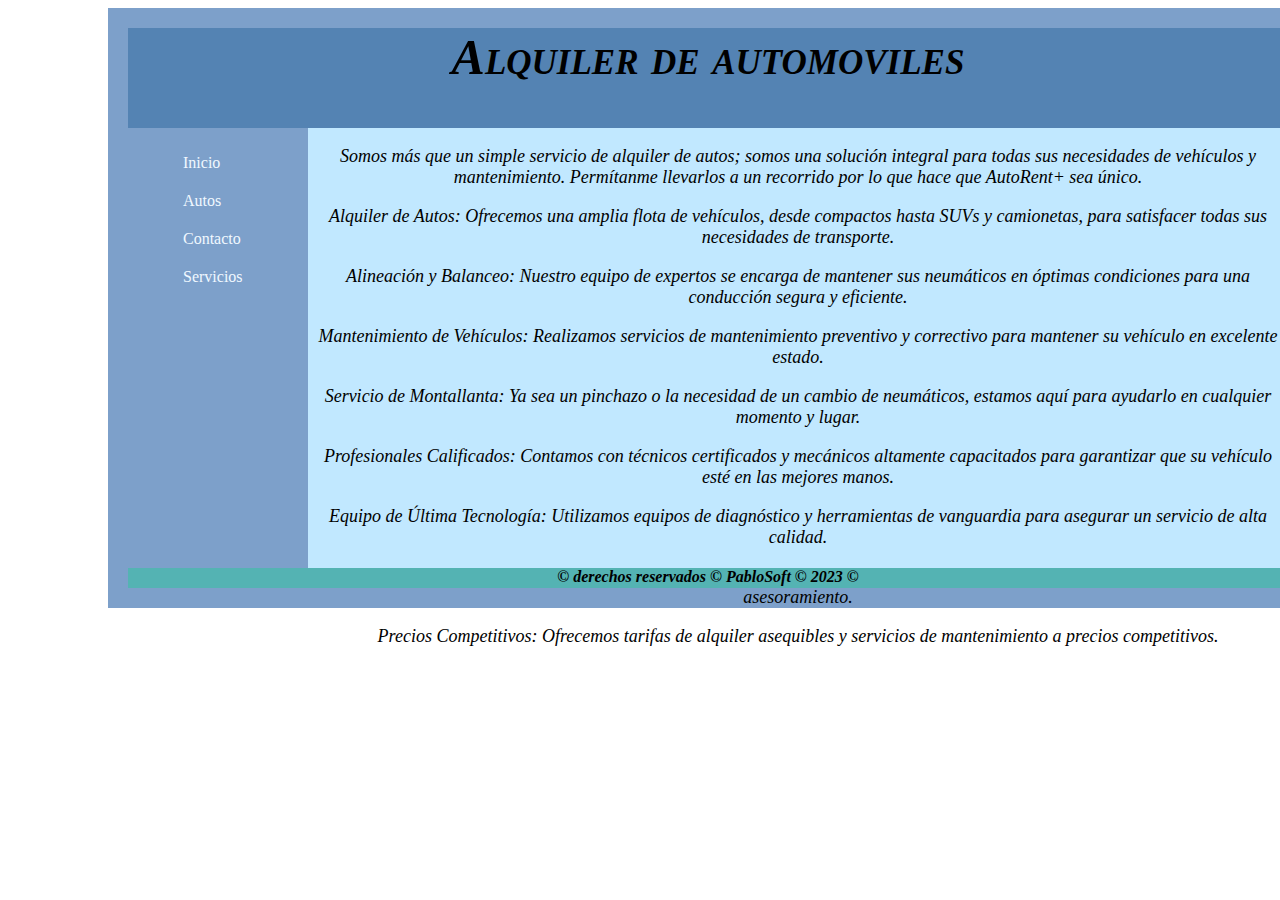
<file: index.html>
<!doctype html>
<html>
<head>
<meta charset="utf-8">
<title>Alquiler de carros</title>
<link rel="stylesheet" href="css/Estilos.css">
<style type="text/css">

</style>
</head>

<body>
<div id="contenedor">
  <div id="encabezado">Alquiler de automoviles</div>
  <div id="menu">
    <ul class="nav">
    <li><a href="">Inicio</a></li>
    <li><a href="autos.html">Autos</a></li>
    <li><a href="contacto.html">Contacto</a></li>
    <li><a href="">Servicios</a>
        <ul>
    <li><a href="balanceo.html">Alineación</a></li>    
    <li><a href="mantenimiento.html">Mantenimiento</a></li>
    <li><a href="montallantas.html">Montallantas</a></li>
     </ul></li>
     
</ul>
  </div>
  <div id="contenido">
    <p>      
      Somos más que un simple servicio de alquiler de autos; somos una solución integral para todas sus necesidades de vehículos y mantenimiento. Permítanme llevarlos a un recorrido por lo que hace que AutoRent+ sea único.
      </p>
    <p>
        <p>Alquiler de Autos: Ofrecemos una amplia flota de vehículos, desde compactos hasta SUVs y camionetas, para satisfacer todas sus necesidades de transporte.</p>
       <p>Alineación y Balanceo: Nuestro equipo de expertos se encarga de mantener sus neumáticos en óptimas condiciones para una conducción segura y eficiente.</p>
       <p> Mantenimiento de Vehículos: Realizamos servicios de mantenimiento preventivo y correctivo para mantener su vehículo en excelente estado.</p>
       <p> Servicio de Montallanta: Ya sea un pinchazo o la necesidad de un cambio de neumáticos, estamos aquí para ayudarlo en cualquier momento y lugar.</p>
      </p>
    <p>    
        <p>Profesionales Calificados: Contamos con técnicos certificados y mecánicos altamente capacitados para garantizar que su vehículo esté en las mejores manos.</p>
        <p>Equipo de Última Tecnología: Utilizamos equipos de diagnóstico y herramientas de vanguardia para asegurar un servicio de alta calidad.</p>
        <p>Atención al Cliente: Nuestra prioridad es la satisfacción del cliente. Estamos disponibles para responder sus preguntas y brindar asesoramiento.</p>
        <p>Precios Competitivos: Ofrecemos tarifas de alquiler asequibles y servicios de mantenimiento a precios competitivos.</p>
    </p>
  </div>
  <div id="pie">
    <footer>© derechos reservados © PabloSoft © 2023 ©</footer>
  </div>
</div>
</body>
</html>
</file>
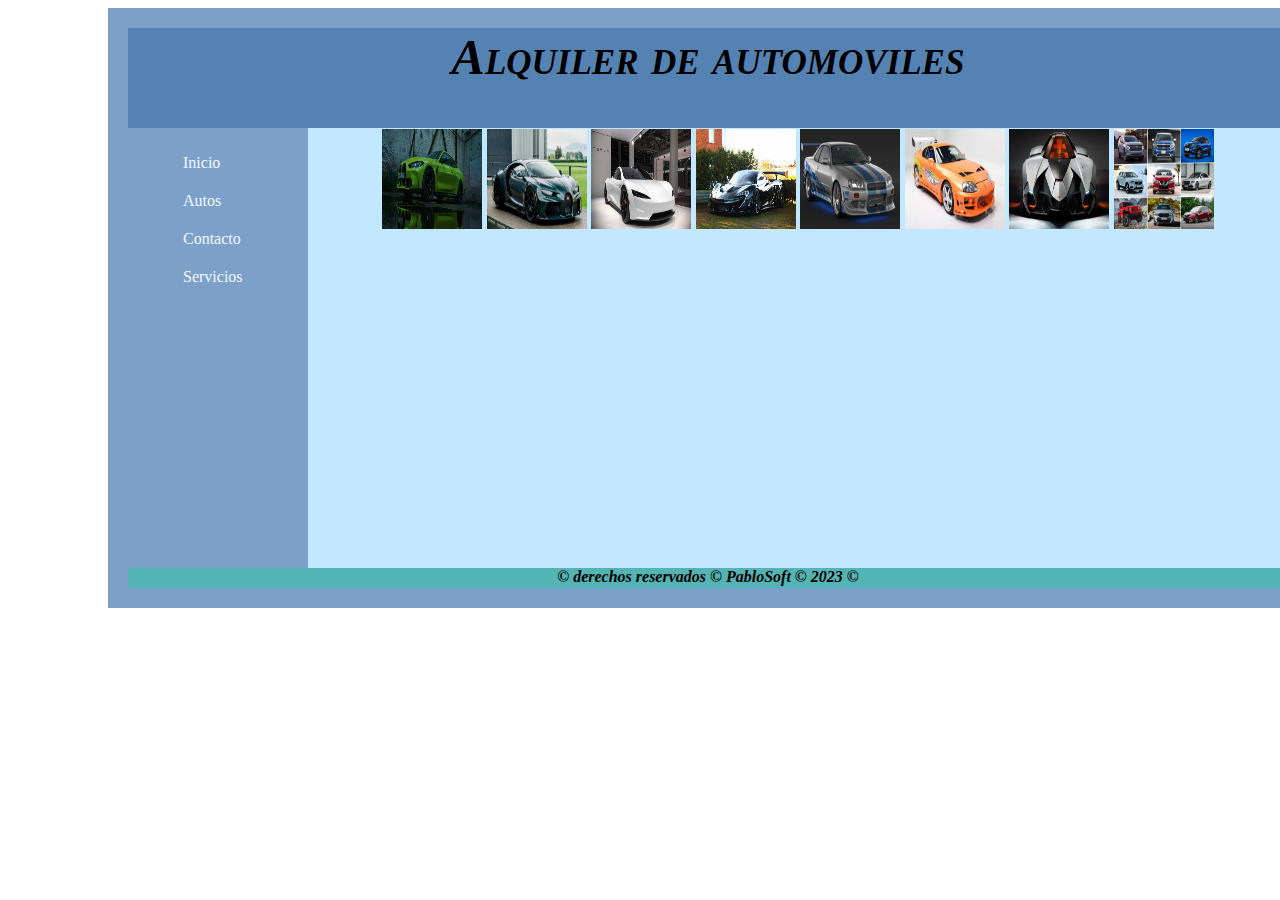
<file: autos.html>
<!doctype html>
<html>
<head>
<meta charset="utf-8">
<title>Vea nuestros autos</title>
<link rel="stylesheet" href="css/Estilos.css">
<style type="text/css">

</style>
<script type="text/javascript">
function MM_showHideLayers() { //v9.0
  var i,p,v,obj,args=MM_showHideLayers.arguments;
  for (i=0; i<(args.length-2); i+=3) 
  with (document) if (getElementById && ((obj=getElementById(args[i]))!=null)) { v=args[i+2];
    if (obj.style) { obj=obj.style; v=(v=='show')?'visible':(v=='hide')?'hidden':v; }
    obj.visibility=v; }
}
function MM_goToURL() { //v3.0
  var i, args=MM_goToURL.arguments; document.MM_returnValue = false;
  for (i=0; i<(args.length-1); i+=2) eval(args[i]+".location='"+args[i+1]+"'");
}
</script>
</head>

<body>
<div id="contenedor">
  <div id="encabezado">Alquiler de automoviles</div>
  <div id="menu">    
    <ul class="nav">
      <li><a href="index.html">Inicio</a></li>
      <li><a href="">Autos</a></li>
      <li><a href="contacto.html">Contacto</a></li>
      <li><a href="">Servicios</a>
          <ul>
      <li><a href="balanceo.html">Alineación</a></li>    
      <li><a href="mantenimiento.html">Mantenimiento</a></li>
      <li><a href="montallantas.html">Montallantas</a></li>
       </ul></li>
  </ul>
  </div>
  <div id="contenido">
    <div id="galeria">
      <img src="imagenes/Auto01.jpg" alt="Auto 01ss" width="100" height="100" onMouseOver="MM_showHideLayers('Auto01','','show')" onMouseOut="MM_showHideLayers('Auto01','','hide')" />
      <img src="imagenes/Auto02.jpg" alt="Auto 02" width="100" height="100" onMouseOver="MM_showHideLayers('auto02','','show')" onMouseOut="MM_showHideLayers('auto02','','hide')"/>
      <img src="imagenes/Auto03.jpg" alt="Auto 03" width="100" height="100" onMouseOver="MM_showHideLayers('auto03','','show')" onMouseOut="MM_showHideLayers('auto03','','hide')"/>
      <img src="imagenes/Auto04.jpg" alt="Auto 04" width="100" height="100" onMouseOver="MM_showHideLayers('auto04','','show')" onMouseOut="MM_showHideLayers('auto04','','hide')"/>
      <img src="imagenes/Auto06.jpg" alt="Auto 06" width="100" height="100" onMouseOver="MM_showHideLayers('auto06','','show')" onMouseOut="MM_showHideLayers('auto06','','hide')"  />
     <img src="imagenes/Auto07.jpg" alt="Auto 07" width="100" height="100" onMouseOver="MM_showHideLayers('Auto07','','show')" onMouseOut="MM_showHideLayers('Auto07','','hide')"/>
      <img src="imagenes/Auto08.jpg" alt="Auto 08" width="100" height="100" onMouseOver="MM_showHideLayers('auto08','','show')" onMouseOut="MM_showHideLayers('auto08','','hide')"/>
      <img src="imagenes/Auto05.jpg" alt="Auto 05" width="100" height="100" onMouseOver="MM_showHideLayers('auto05','','show')" onMouseOut="MM_showHideLayers('auto05','','hide')"/> </div>
    <div id="visor">
      <div id="Auto01"><img src="imagenes/Auto01.jpg" width="590" height="340" alt=""/></div>
      <div id="auto02"><img src="imagenes/Auto02.jpg" width="590" height="340" alt=""/></div>
      <div id="auto03"><img src="imagenes/Auto03.jpg" width="590" height="340" alt=""/></div>
      <div id="auto04"><img src="imagenes/Auto04.jpg" width="590" height="340" alt=""/></div>
      <div id="auto06"><img src="imagenes/Auto06.jpg" width="590" height="340" alt=""/></div>
      <div id="Auto07"><img src="imagenes/Auto07.jpg" width="590" height="340" alt=""/></div>
      <div id="auto08"><img src="imagenes/Auto08.jpg" width="590" height="340" alt=""/></div>
      <div id="auto05"><img src="imagenes/Auto05.jpg" width="590" height="340" alt=""/></div> 
    </div>
  </div>
  <div id="pie">
    <footer>© derechos reservados © PabloSoft © 2023 ©</footer>
  </div>
</div>
</body>
</html>
</file>
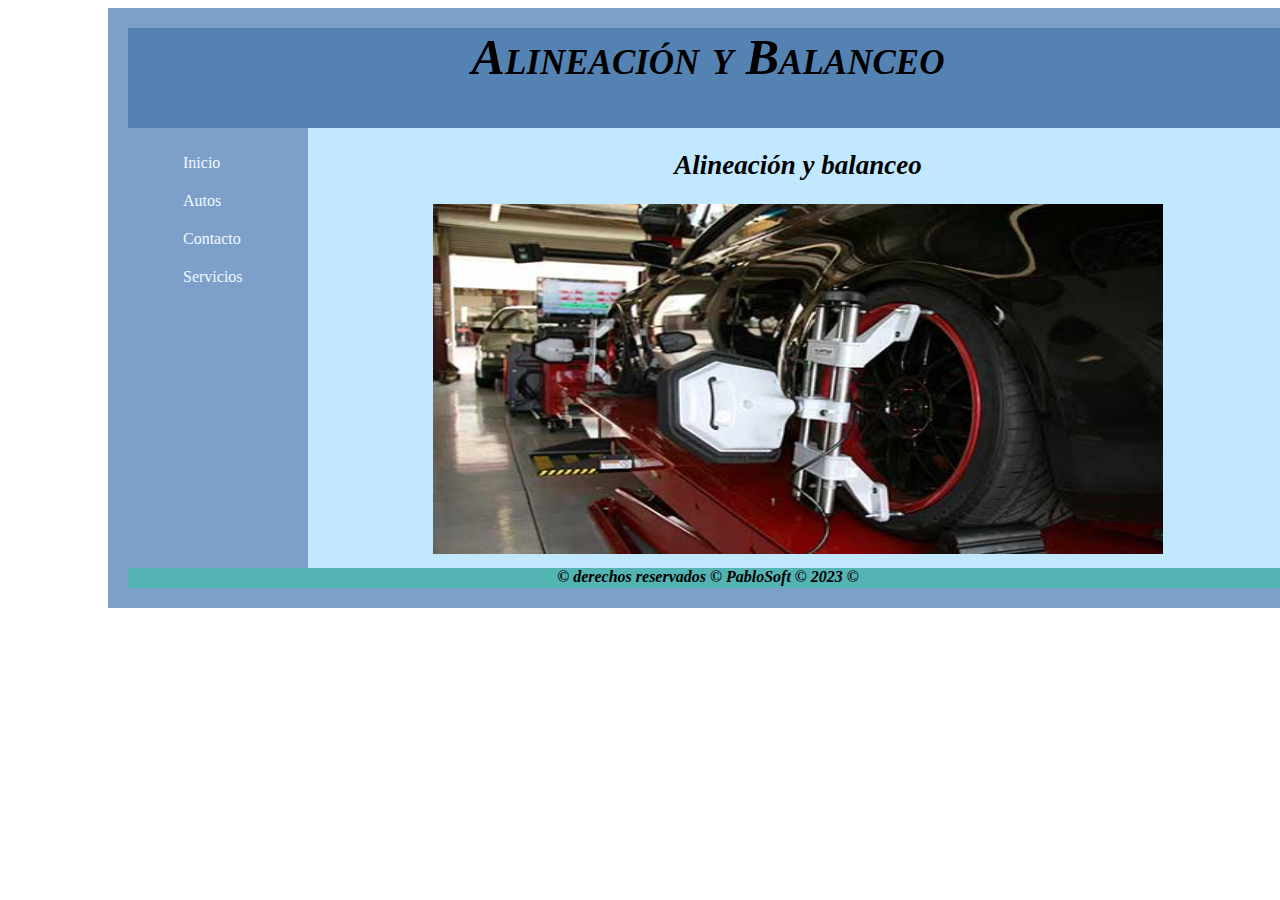
<file: balanceo.html>
<!doctype html>
<html>
<head>
<meta charset="utf-8">
<title>Alquiler de carros</title>
<link rel="stylesheet" href="css/Estilos.css">  
<style type="text/css">
</style>
</head>
<body>
<div id="contenedor">
  <div id="encabezado">Alineación y Balanceo</div>
  <div id="menu">
    <ul class="nav">
      <li><a href="index.html">Inicio</a></li>
      <li><a href="autos.html">Autos</a></li>
      <li><a href="contacto.html">Contacto</a></li>
      <li><a href="">Servicios</a>
          <ul>
      <li><a href="">Alineación</a></li>    
      <li><a href="mantenimiento.html">Mantenimiento</a></li>
      <li><a href="montallantas.html">Montallantas</a></li>
       </ul></li>
  </div>
  <div id="contenido">
    <p><h2 >Alineación y balanceo</h2></p>
    <p> <img src="imagenes/Alineacion.jpeg" width="730" height="350" alt=""/></p>
  </div>
  <div id="pie">
    <footer>© derechos reservados © PabloSoft © 2023 ©</footer>
  </div>
</div>
</body>
</html>
</file>
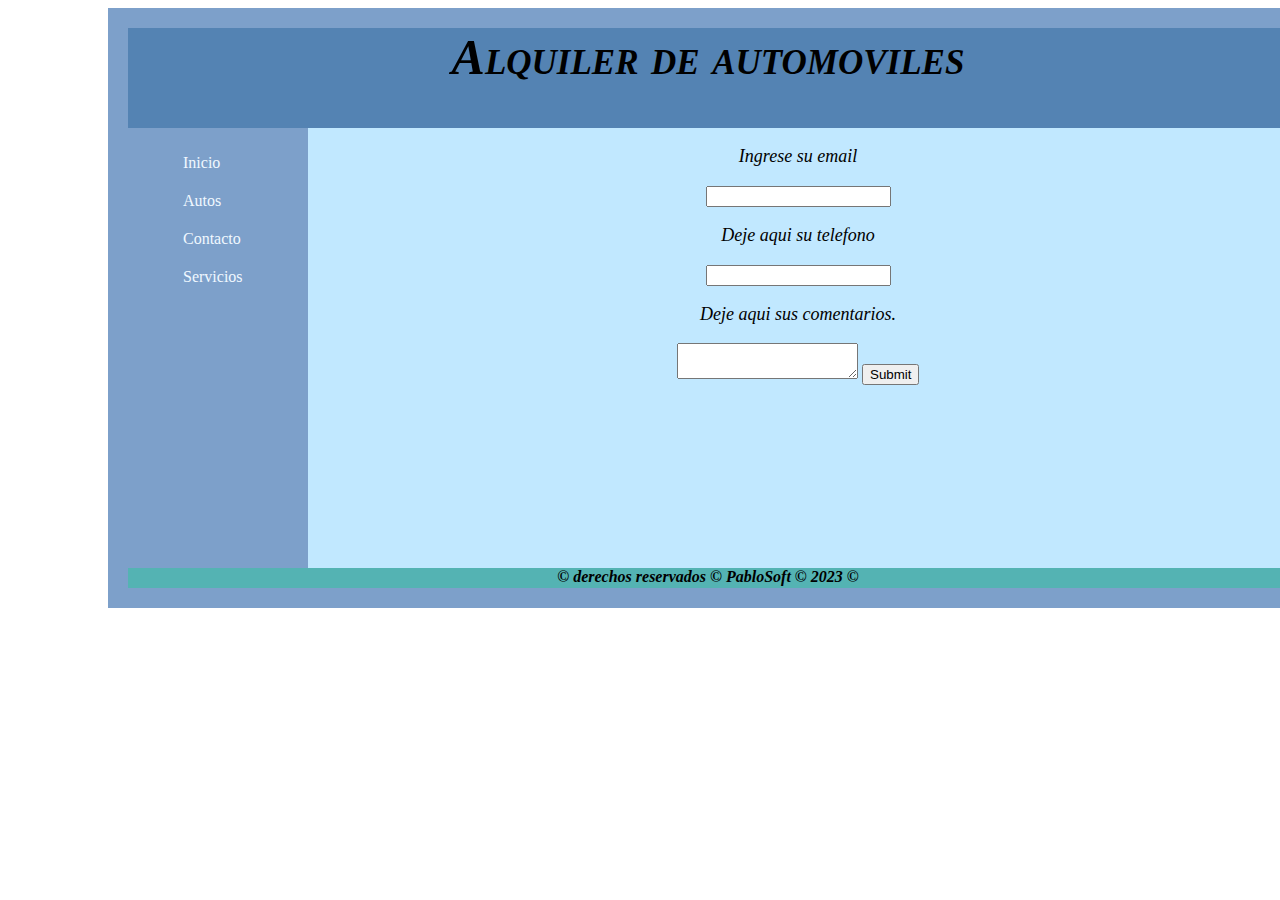
<file: contacto.html>
<!doctype html>
<html>
<head>
<meta charset="utf-8">
<title>Pongase en Contacto</title>
<link rel="stylesheet" href="css/Estilos.css">  
<style type="text/css">
</style>
<script type="text/javascript">
function MM_popupMsg(msg) { //v1.0
  alert(msg);
}
</script>
</head>

<body>
<div id="contenedor">
  <div id="encabezado">Alquiler de automoviles</div>
  <div id="menu">
    <ul class="nav">
      <li><a href="index.html">Inicio</a></li>
      <li><a href="autos.html">Autos</a></li>
      <li><a href="">Contacto</a></li>
      <li><a href="">Servicios</a>
          <ul>
      <li><a href="balanceo.html">Alineación</a></li>    
      <li><a href="mantenimiento.html">Mantenimiento</a></li>
      <li><a href="montallantas.html">Montallantas</a></li>
       </ul></li>
  </ul>
  </div>
  <div id="contenido">   
      <p>Ingrese su email</p>    
<input name="Correo Electrónico" type="email" required="required" id="Correo Electrónico">
      <p>Deje aqui su telefono</p>
      <input type="tel">
      <p>Deje aqui sus comentarios.</p><textarea></textarea>
      <input type="submit" formtarget="_parent" onClick="MM_popupMsg('Sus datos ha sido enviados correctamente')">
  </div>
  <div id="pie">
    <footer>© derechos reservados © PabloSoft © 2023 ©</footer>
  </div>
</div>
</body>
</html>
</file>
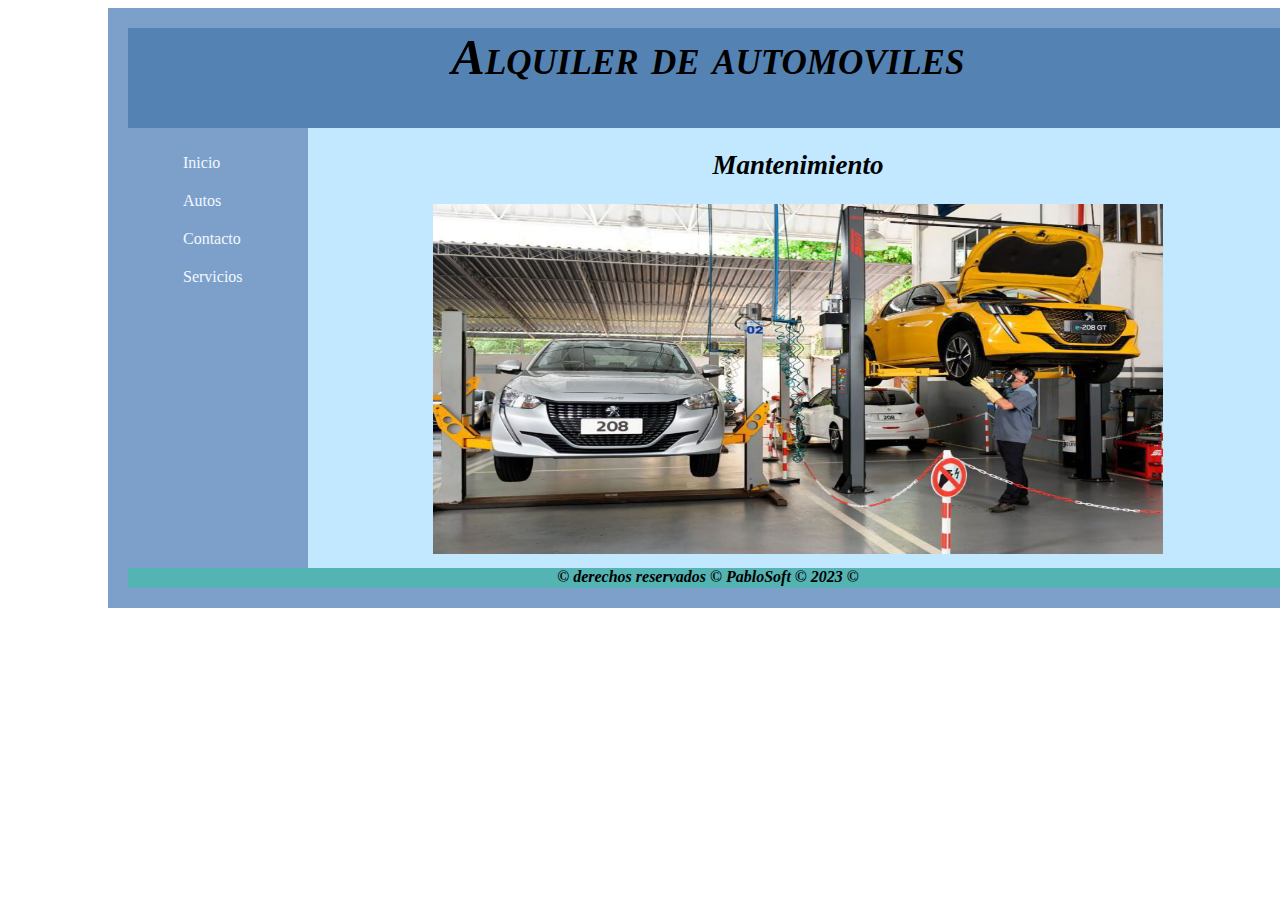
<file: mantenimiento.html>
<!doctype html>
<html>
<head>
<meta charset="utf-8">
<title>Mantenimiento vehicular</title>
<link rel="stylesheet" href="css/Estilos.css">  
<style type="text/css">

</style>
</head>

<body>
<div id="contenedor">
  <div id="encabezado">Alquiler de automoviles</div>
  <div id="menu">
    <ul class="nav">
      <li><a href="index.html">Inicio</a></li>
      <li><a href="autos.html">Autos</a></li>
      <li><a href="contacto.html">Contacto</a></li>
      <li><a href="">Servicios</a>
          <ul id="submenu">
      <li><a href="balanceo.html">Alineación</a></li>    
      <li><a href="">Mantenimiento</a></li>
      <li><a href="montallantas.html">Montallantas</a></li>
       </ul></li>
  </div>
  <div id="contenido">
    <p><h2>Mantenimiento</h2></p>
    <p><img src="imagenes/mantenimiento.jpeg" width="730" height="350" alt=""/></p>
  </div>
  <div id="pie">
    <footer>© derechos reservados © PabloSoft © 2023 ©</footer>
  </div>
</div>
</body>
</html>
</file>
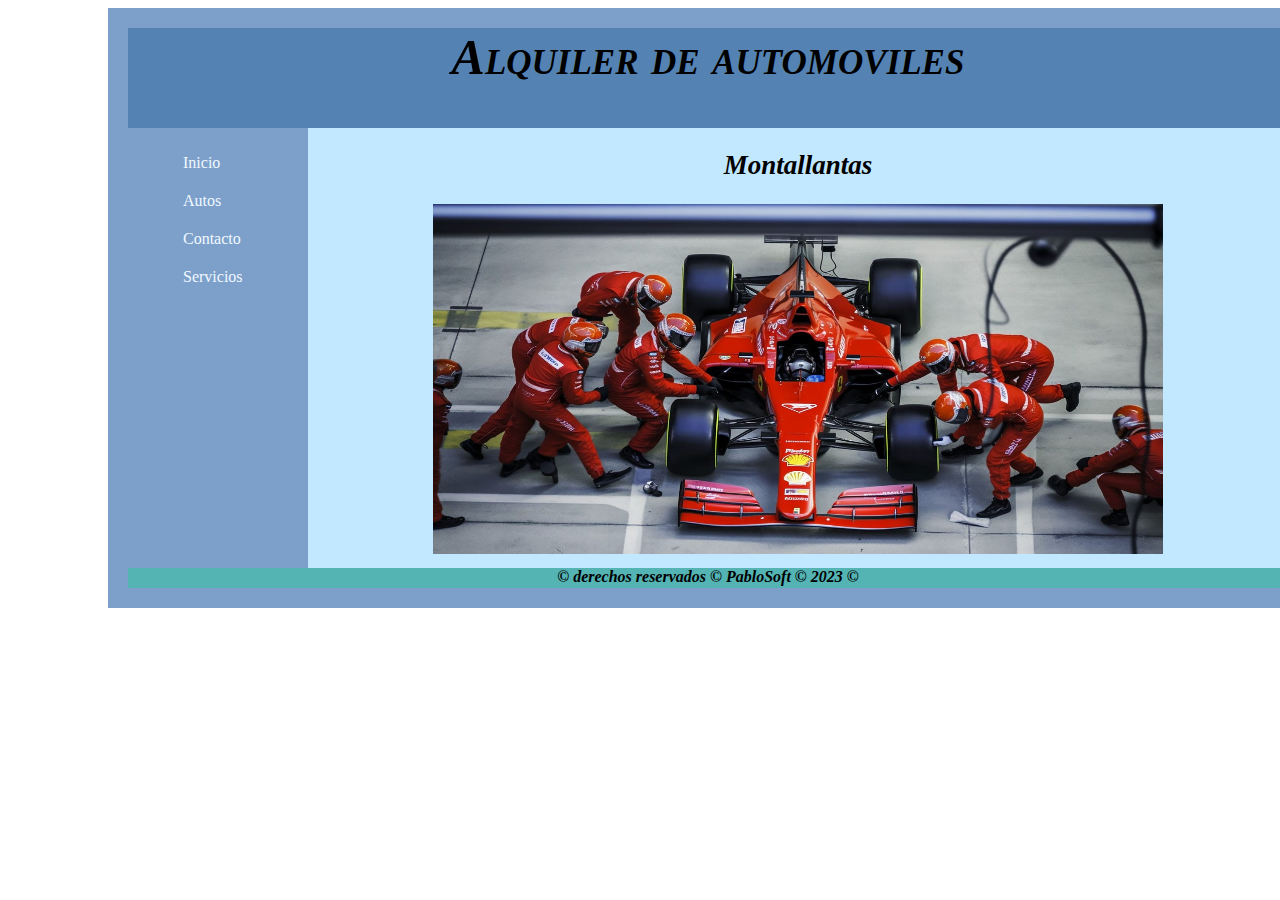
<file: montallantas.html>
<!doctype html>
<html>
<head>
<meta charset="utf-8">
<title>Montallantas</title>
<link rel="stylesheet" href="css/Estilos.css">  
<style type="text/css">
</style>
</head>

<body>
<div id="contenedor">
  <div id="encabezado">Alquiler de automoviles</div>
  <div id="menu">
    <ul class="nav">
      <li><a href="index.html">Inicio</a></li>
      <li><a href="autos.html">Autos</a></li>
      <li><a href="contacto.html">Contacto</a></li>
      <li><a href="">Servicios</a>
          <ul id="submenu">
      <li><a href="balanceo.html">Alineación</a></li>    
      <li><a href="mantenimiento.html">Mantenimiento</a></li>
      <li><a href="">Montallantas</a></li>
       </ul></li>
  </div>
  <div id="contenido">
    <p><h2>Montallantas</h2></p>
    <p><img src="imagenes/montallantas.jpg" width="730" height="350" alt=""/></p>
  </div>
  <div id="pie">
    <footer>© derechos reservados © PabloSoft © 2023 ©</footer>
  </div>
</div>
</body>
</html>
</file>
<file: css/Estilos.css>
#contenedor {
    background-color: #7DA0CA;
    position: relative;
    height: 600px;
    width: 1200px;
    left: 100px;
}
#encabezado {
    background-color: #5483B3;
    position: absolute;
    height: 100px;
    width: 1160px;
    left: 20px;
    top: 20px;
font-family: Cambria, "Hoefler Text", "Liberation Serif", Times, "Times New Roman", serif;
font-size: 50px;
font-style: italic;
line-height: inherit;
font-weight: bold;
font-variant: small-caps;
text-transform: none;
color: #000000;
text-align: center;
}
#menu {
background-color: #7DA0CA;
position: absolute;
height: 445px;
width: 150px;
left: 20px;
top: 120px;
font-family: Cambria, "Hoefler Text", "Liberation Serif", Times, "Times New Roman", serif;
font-size: 16px;
font-style: normal;
line-height: normal;
font-weight: normal;
font-variant: normal;
text-transform: none;
color: #000000;
text-align: left;
}
#contenido {
font-family: Cambria, "Hoefler Text", "Liberation Serif", Times, "Times New Roman", serif;
font-size: 18px;
font-style: oblique;
line-height: normal;
font-weight: lighter;
font-variant: normal;
text-transform:unset;
color: #000000;
background-color: #C1E8FF;
position: absolute;
height: 445px;
width: 980px;
left: 200px;
top: 120px;
text-align:center;
}
#pie {
background-color: #54B3B3;
position: absolute;
height: 20px;
width: 1160px;
left: 20px;
bottom: 20px;
font-family: Cambria, "Hoefler Text", "Liberation Serif", Times, "Times New Roman", serif;
font-size: 16px;
font-style: oblique;
line-height: normal;
font-weight: bolder;
font-variant: normal;
text-transform: none;
color: #000000;
text-align: center;
}
    
ul, ol{
        list-style: none;            
    }
.nav li a {        
        color: aliceblue;
        text-decoration: none;
        padding: 10px 15px;
        display: block;
        
    }

    .nav li a:hover{
        background-color: #434343;            
    } 

    .nav > li{
        float: left;
    }

    .nav li ul {
        display: none;
        position:absolute;
        left: 0px;
        min-width: 500px ;
    }

    .nav li:hover>ul{
        display: block;
    }        
   
    #carro01 {
        position: absolute;
        top: 10px;
    }
    #galeria {
        background-color: #C1E8FF;
        height: 100px;
        width: 860px;
        margin-top: 0px;
        margin-right: auto;
        margin-bottom: auto;
        margin-left: auto;
        border: 1px solid #C1E8FF;
        text-align: center;
    }
    #visor {
        height: 340px;
        width: 590px;
        margin-top: 0px;
        margin-right: auto;
        margin-bottom: auto;
        margin-left: auto;
        border: 1px solid #C1E8FF;
    }
    #Auto01 {
        height: 340px;
        width: 590px;
        border: 1px solid #C1E8FF;
        position: absolute;
        visibility: hidden;
    }
    #auto02 {
        height: 340px;
        width: 590px;
        border: 1px solid #C1E8FF;
        position: absolute;
        visibility: hidden;
    }
    #auto03 {
        height: 340px;
        width: 590px;
        border: 1px solid #C1E8FF;
        position: absolute;
        visibility: hidden;
    }
    #auto04 {
        height: 340px;
        width: 590px;
        border: 1px solid #C1E8FF;
        position: absolute;
        visibility: hidden;
    }
   
    #Auto05 {
        height: 340px;
        width: 590px;
        border: 1px solid #C1E8FF;
        position: absolute;
        visibility: hidden;
    }
    #auto06 {
        height: 340px;
        width: 590px;
        border: 1px solid #1E0EAC;
        position: absolute;
        visibility: hidden;
    }
#Auto07 {
    height: 340px;
    width: 590px;
    border: 1px solid #1E0EAC;
    position: absolute;
    visibility: hidden;
}
    #auto08 {
        height: 340px;
        width: 590px;
        border: 1px solid #1E0EAC;
        position: absolute;
        visibility: hidden;
    }
    #auto05 {
        height: 340px;
        width: 590px;
        border: 1px solid #1E0EAC;
        position: absolute;
        visibility: hidden;
    }
.servicios{
    text-align: left;
}
</file>
